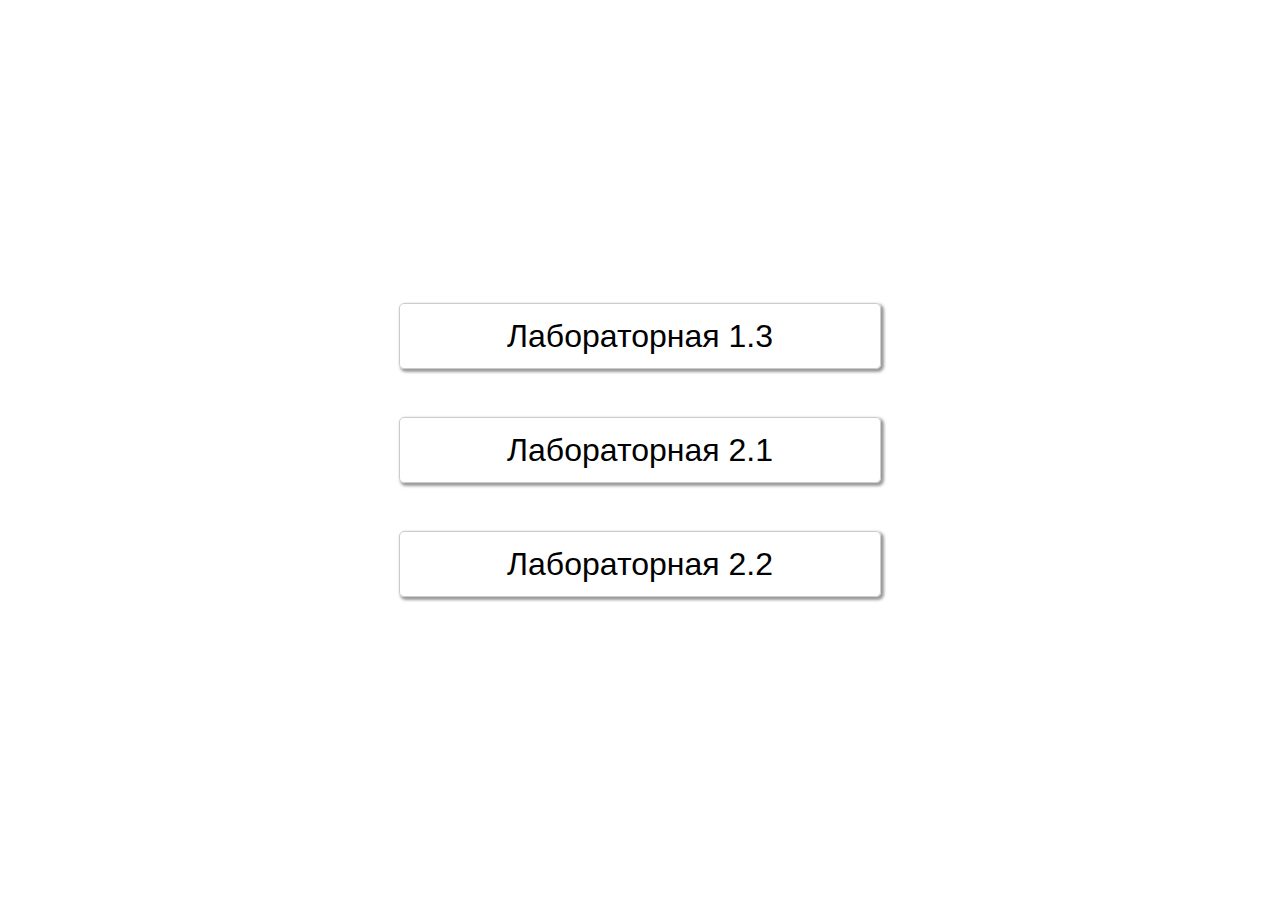
<file: index.html>
<!DOCTYPE html>
<html lang="ru">
    <head>
        <title>Labs</title>
        <meta charset="utf-8" />
        <link rel="stylesheet" href="css/style.css" />
    </head>

    <body>
        <div id="container-common">
            <div class="btn" data-href="1_3">Лабораторная 1.3</div>
            <div class="btn" data-href="2_1">Лабораторная 2.1</div>
            <div class="btn" data-href="2_2">Лабораторная 2.2</div>
        </div>
        <script src="js/index.js"></script>
    </body>
</html>
</file>
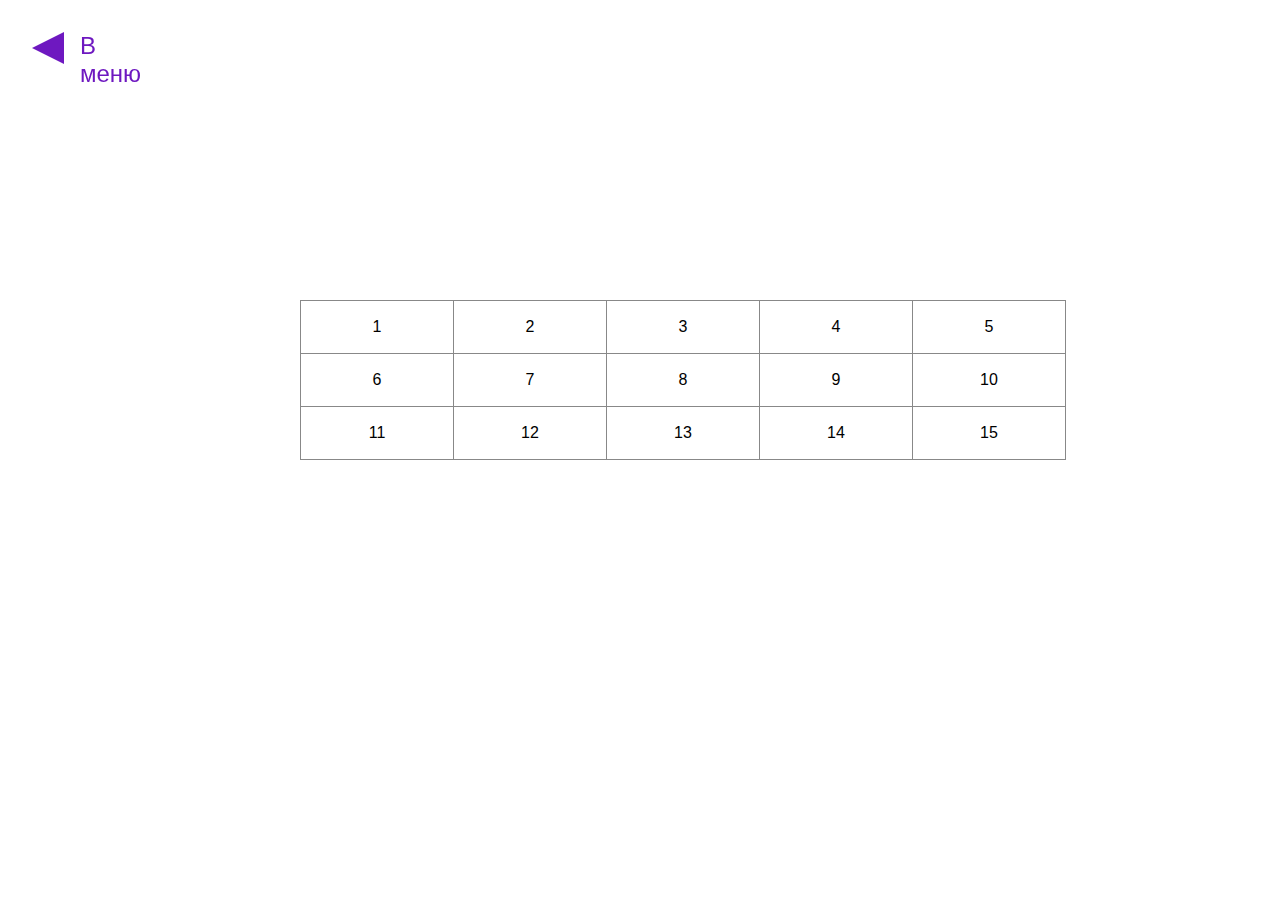
<file: 1_3/index.html>
<!DOCTYPE html>
<html lang="ru">
    <head>
        <title>Lab 1-3</title>
        <meta charset="utf-8" />
        <link rel="stylesheet" href="./css/style.css" />
        <link rel="stylesheet" href="../css/style.css" />
    </head>

    <body>
        <div class="anchor" data-href="../"></div>
        <div id="container">
            <table class="table">
                <tr>
                    <td>1</td>
                    <td>2</td>
                    <td>3</td>
                    <td>4</td>
                    <td>5</td>
                </tr>
                <tr>
                    <td>6</td>
                    <td>7</td>
                    <td>8</td>
                    <td>9</td>
                    <td>10</td>
                </tr>
                <tr>
                    <td>11</td>
                    <td>12</td>
                    <td>13</td>
                    <td>14</td>
                    <td>15</td>
                </tr>
            </table>
            <div class="calc-wrapper">
                <div class="calc-overlay" data-state="close">
                    <div class="calc-base">
                        <div class="inputArea"></div>
                        <div class="btns-container">
                            <div class="btn btn-7" data-state="7">7</div>
                            <div class="btn btn-8" data-state="8">8</div>
                            <div class="btn btn-9" data-state="9">9</div>
                            <div class="btn btn-plus" data-state="+">+</div>
                            <div class="btn btn-4" data-state="4">4</div>
                            <div class="btn btn-5" data-state="5">5</div>
                            <div class="btn btn-6" data-state="6">6</div>
                            <div class="btn btn-minus" data-state="-">-</div>
                            <div class="btn btn-1" data-state="1">1</div>
                            <div class="btn btn-2" data-state="2">2</div>
                            <div class="btn btn-3" data-state="3">3</div>
                            <div class="btn btn-c" data-state="C">C</div>
                            <div class="btn btn-0" data-state="0">0</div>
                            <div class="btn btn-eq" data-state="=">=</div>
                        </div>
                    </div>
                </div>
            </div>
        </div>
        <script src="js/index.js"></script>
        <script src="../js/index.js"></script>
    </body>
</html>
</file>
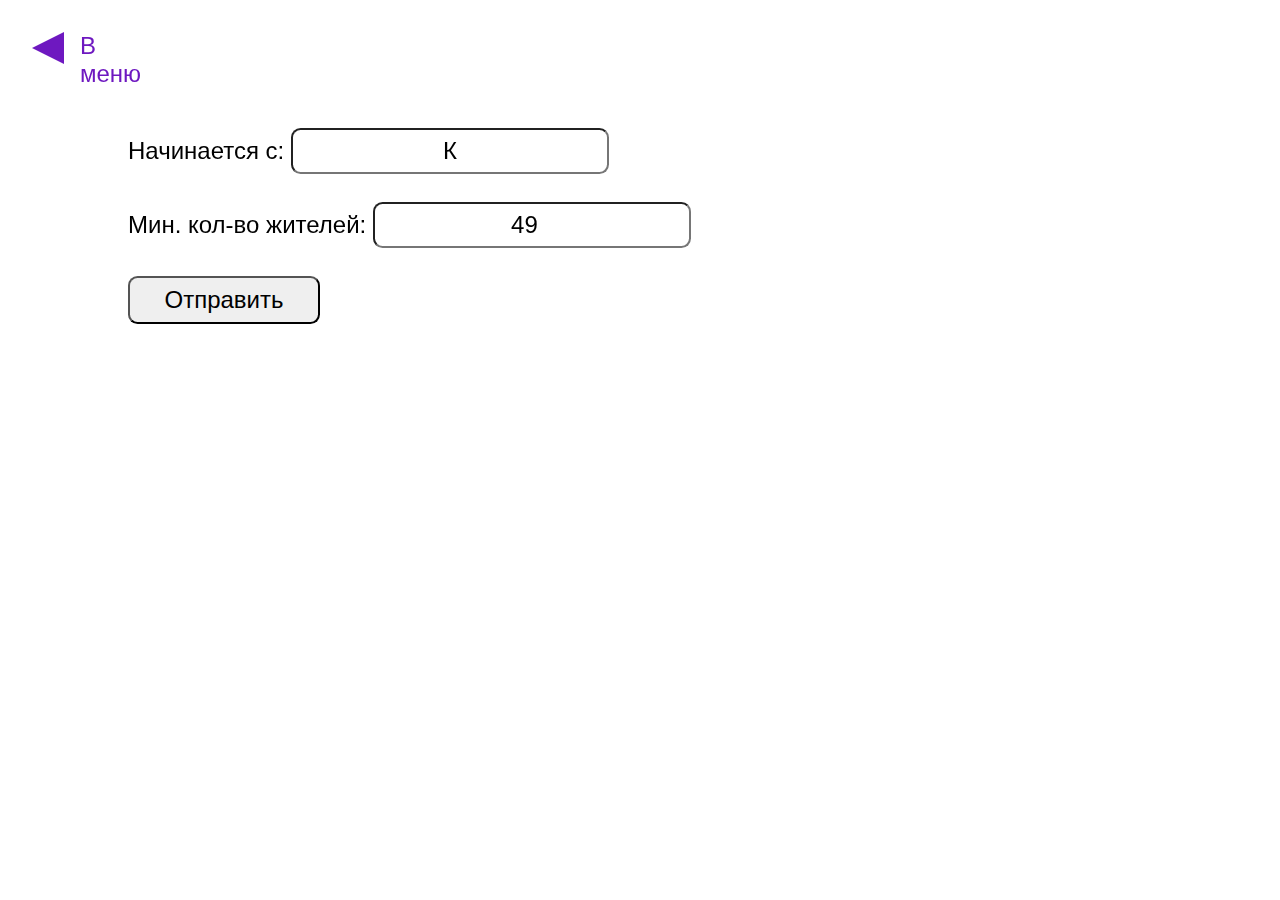
<file: 2_1/index.html>
<!DOCTYPE html>
<html lang="ru">
    <head>
        <title>Lab 2-1</title>
        <meta charset="utf-8" />
        <link rel="stylesheet" href="./css/style.css" />
        <link rel="stylesheet" href="../css/style.css" />
    </head>

    <body>
        <div class="anchor" data-href="../"></div>

        <form action="./lab_2_1.php">
            <label for="substring">Начинается с:</label>
            <input class='input' type="text" name="S" value="К" id="substring" />
            <br />
            <br />
            <label for="people">Мин. кол-во жителей:</label>
            <input class='input' type="number" name="N" value="49" id="people" />
            <br />
            <br />
            <button class='btn-submit' type="submit">Отправить</button>
        </form>

        <script src="../js/index.js"></script>
    </body>
</html>
</file>
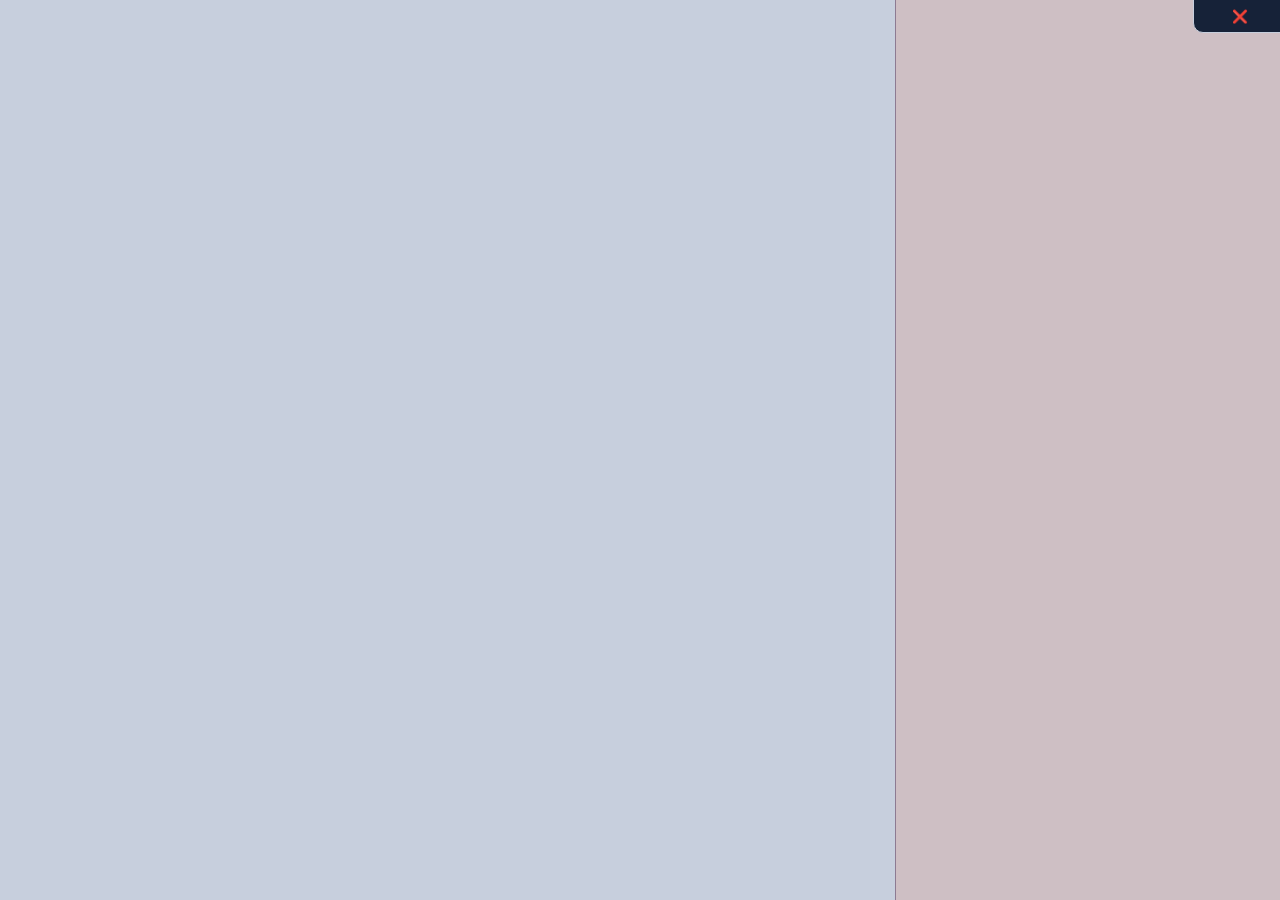
<file: 2_2/index.html>
<!DOCTYPE html>
<html lang="ru">
    <head>
        <title>Labs</title>
        <meta charset="utf-8" />
        <link rel="stylesheet" href="./css/style.css" />
        <link rel="stylesheet" href="../css/style.css" />
    </head>

    <body>
        <div id="container">
            <div id="catalog"></div>
            <div id="cart"></div>
        </div>
        <div class="username" title="Click to log out" data-action="logout"></div>
        <script src="js/index.js" type="module"></script>
        <script src="../js/index.js"></script>
    </body>
</html>
</file>
<file: css/style.css>
body {
    margin: 0;
    font-family: 'Consolas', 'Arial', sans-serif;
}

#container-common {
    overflow: hidden;
    width: 100vw;
    height: 100vh;
    display: flex;
    justify-content: center;
    align-items: center;
    flex-direction: column;
    gap: 3rem;
  }
  
  #container-common .btn {
    text-align: center;
    width: 30rem;
    height: 4rem;
    border: 1px solid #ccc;
    display: flex;
    align-items: center;
    justify-content: center;
    border-radius: 5px;
    box-shadow: 2px 2px 3px 1px rgba(0, 0, 0, 0.4);
    cursor: pointer;
    user-select: none;
    transition: all 0.3s;
    font-size: 2rem;
  }
  
  #container-common .btn:hover {
   background-color: #eeeeee90;
  }

  .anchor {
    position:fixed;
    top: 2rem;
    left: 2rem;
    width: 0;
    height: 0;
    border-top: 1rem solid transparent;
    border-bottom: 1rem solid transparent;
    border-right: 2rem solid #6E18C0;
    transition: all 0.3s;
    cursor: pointer;
  }

  .anchor:hover {
    border-right-color: #6E18C090;
   }

  .anchor::after {
    position:absolute;
    color: #6E18C0;
    font-size: 1.5rem;
    top: -1rem;
    left: 3rem;
    width:5rem;
    content: "В меню";
    transition: all 0.3s;
  }

  .anchor:hover::after {
    color: #6E18C090;
   }

   @font-face {
    font-family: 'DINPro';
    font-weight: 300;
    src: url('../fonts/assets/fonts/DINProRegular.ttf') format('truetype');
  }
</file>
<file: 1_3/css/style.css>
body {
    margin: 0;
    font-family: sans-serif;
}

#container {
    overflow: hidden;
    width: 100vw;
    height: 100vh;
  }
  
  #container .table {
    position: absolute;
    top: 300px;
    left: 300px;
    border-collapse: collapse;
    text-align: center;
  }
  
  #container .table td {
    width: 150px;
    height: 50px;
    border: 1px solid #888888;
  }
  
  #container .calc-wrapper {
    opacity: 0;
    pointer-events: none;
    transition: opacity 0.6s;
  }
  
  #container .calc-wrapper.shown {
    opacity: 1;
    pointer-events: all;
  }
  
  #container .calc-overlay {
    position: absolute;
    display: flex;
    width: 100vw;
    height: 100vh;
    align-items: center;
    justify-content: center;
    background-color: #000000b3;
  }
  
  #container .calc-base {
    position: relative;
    width: 400px;
    height: 500px;
    padding: 1rem;
    background-color: white;
    border-radius: 1rem;
  }
  
  #container .calc-base::after {
    position: absolute;
    top: 1rem;
    right: -2rem;
    content: '\2716';
    font-size: 2rem;
    pointer-events: none;
  }
  
  #container .inputArea {
    display: flex;
    overflow: hidden;
    width: 100%;
    height: 20%;
    align-items: center;
    justify-content: center;
    border: 1px solid grey;
    background-color: beige;
    border-radius: 0.5rem;
    font-size: 3rem;
    text-align: center;
  }
  
  #container .btns-container {
    display: grid;
    width: 100%;
    max-width: 340px;
    height: 70%;
    margin-top: 30px;
    gap: 10px;
    grid-auto-flow: row;
    grid-template-columns: 25% 25% 25% 25%;
  }
  
  #container .btn {
    display: flex;
    align-items: center;
    justify-content: center;
    border: 1px solid gray;
    background-color: cornsilk;
    border-radius: 0.5rem;
    cursor: pointer;
    font-size: 2rem;
    text-align: center;
    transition: background 0.3s;
  }
  
  #container .btn:hover {
    background: peachpuff;
  }
  
  #container .btn-0 {
    grid-column: 1/4;
    grid-row: 4/4;
  }
</file>
<file: 2_1/css/style.css>
form {
  top: 8rem;
  left: 8rem;
  position: fixed;
  font-size: 1.5rem;
}

.input {
  height:2.5rem;
  border-radius: 0.6rem;
  text-align: center;
  font-size:inherit;

}

.btn-submit {
  width: 12rem;
  font-size:inherit;
  height:3rem;
  font-family: inherit;
  cursor: pointer;
  border-radius: 0.6rem;

}
</file>
<file: 2_2/css/style.css>
:root {
  --pink: #8d7b92;
  --dark-blue: #162238;
  --blue: #4d4e5c;
  --whitish: #c7cfdd;
  --violet: #cebfc4;
}


@font-face {
  font-family: 'DINPro';
  font-weight: 400;
  src: url('../assets/fonts/DINProRegular.ttf') format('truetype');
}

* {
  box-sizing: border-box;
  font-family: 'DINPro', 'Segoe UI', Tahoma, Geneva, Verdana, sans-serif;
}

*::after, *::before {
  display: inline-block;
}

#container {
    width: 100vw;
    display: flex;
    box-sizing: border-box;
  }
 
  #catalog {
    width: 70vw;
    min-height: 100vh;
    padding: 3rem;
    box-sizing: border-box;
    display: flex;
    align-content: flex-start;
    flex-wrap: wrap;
    justify-content: space-evenly;
    background-color: var(--whitish);
    border-right: 1px solid var(--pink);
    gap: 3rem;
    
  }

  #cart {
    position: fixed;
    padding: 3rem;

    right: 0;
    width: 30vw;
    height: 100vh;
    background-color: var(--violet);
    color: var(--dark-blue);
  }

  .product-wrapper {
    width: 20rem;
    height: 16rem;
    border-radius: 0.6rem;
    background-color: var(--blue);
    border: 1px solid var(--pink);
    box-shadow: 0.2rem 0.2rem 0.8rem 0.1rem #00000090;
  }
  .product-logo {
    width: 18rem;
    height: 10rem;
    margin: 1rem;
    border-radius: inherit;
    background-color: #fff;
    border: inherit;
    background-size: contain;
    background-repeat: no-repeat;
    background-position: center center;
  }

  .product-info {
    width: 18rem;
    margin: 1rem;
    height: 3rem;
    border: inherit;
    border-radius: inherit;
    background-color: var(--pink);
    display: flex;
    gap: 0.3rem;
    position: relative;
  }

  .product-icon {
    height: calc(3rem - 2px);
    width: calc(3rem - 2px);
    background-color: var(--violet);
    border-radius: inherit;
    cursor: pointer;
    position: absolute;
    transition: 0.4s;
    opacity: 0;
    pointer-events: none;
  }


  .product-icon.shown.disabled {
    opacity: 0.5;
    pointer-events: none;
  }

  .product-icon.shown {
    opacity: 1;
    pointer-events: all;
  }

  .product-cost {
    height: calc(3rem - 4px);
    position: absolute;
    right: 0.2rem;
    margin-top: 1px;
    width: 5rem;
    border-radius: inherit;
    border: 1px solid var(--violet);
    display: flex;
    justify-content: center;
    align-items: center;
    text-align: center;
    color: #000;
    overflow: hidden;
    font-size: 1.4rem;
    color: var(--whitish);
  }

  .empty-cart-caption {
    font-size: 3rem;
    text-align: center;
    color: var(--dark-blue)
  }

  .i-plus {
    background: url(../assets/icons/Add.png) center center / 75% no-repeat, var(--whitish);
  }

  .i-plus.shown {
    transform: translateX(3.1rem);
  }

  .i-minus {
    background: url(../assets/icons/Substract.png) center center / 75% no-repeat, var(--whitish);
  }

  .i-minus.shown {
    transform: translateX(6.2rem);
  }

  .i-delete {
    background: url(../assets/icons/Cancelmark.png) center center / 75% no-repeat, var(--whitish);
  }

  .i-delete.shown {
    transform: translateX(9.3rem);
  }

  .i-to-cart {
    background: url(../assets/icons/Card-add.png) center center / 75% no-repeat, var(--whitish);
  }

  .i-check {
    background: url(../assets/icons/Check.png) center center / 75% no-repeat, var(--violet);
  }

  .cart-header-wrapper,
  .cart-footer-wrapper {
    background: var(--blue);
    border-radius: 1rem;
    width: 100%;
    height: 3rem;
    margin: 1rem auto;
    border: 1px solid var(--pink);
    color: var(--whitish);
    font-size: 1rem;
    display: flex;
    align-items: center;
    box-shadow: 0.2rem 0.2rem 0.8rem 0.1rem #00000090;
    text-align: center;
    padding: 0.2rem 1rem;

  }

.cart-item-wrapper {
  background: var(--pink);
  border-radius: 1rem;
  width: 100%;
  height: 4rem;
  margin: 0.8rem auto;
  border: 1px solid var(--pink);
  color: var(--whitish);
  font-size: 1.2rem;
  display: flex;
  align-items: center;
  text-align: center;
  padding: 0.2rem 1rem;
  box-shadow: 0.2rem 0.2rem 0.8rem 0.1rem #00000090;
}

.username {
  position: fixed;
  right: -1px;
  top: -1px;
  border: 1px solid var(--whitish);
  height: 2rem;
  padding: 1rem 2rem;
  border-radius: 0 0 0 10px;
  background-color: var(--dark-blue);
  color: var(--whitish);
  display: flex;
  justify-content: center;
  align-items: center;
  text-align: center;
  cursor: pointer;
  user-select: none;
}

.username::after {
  content: '\274c';
  font-size: 0.8rem;
  padding: 0  0 0 0.4rem;
}

.username.animated {
  animation: fadeInDown 0.4s ease-in-out;
}

.cart-item-num {
  width:5%;
}

.cart-item-title {
  width:50%;
}
.cart-item-ammount {
  width:10%;
}

.cart-item-cost {
  width:15%;
}

.cart-item-all-cost {
  width:20%;
}

.cart-result-caption {
  width:80%;
  text-align:right;
}
.cart-result-summ {
  width:20%;
}

@keyframes fadeInDown {
  from {
    transform: translateY(-2rem);
    opacity: 0.7;
  }
}
</file>
